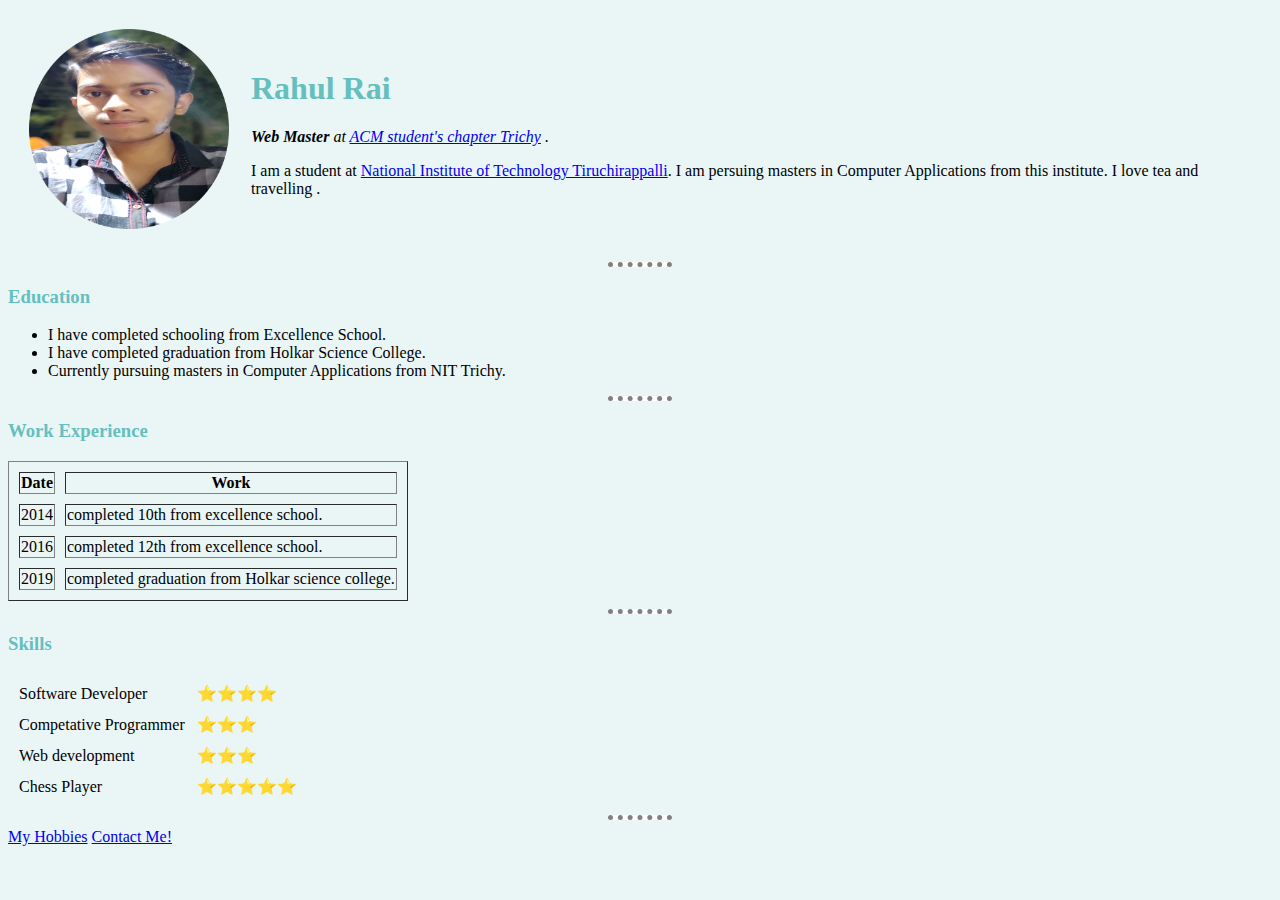
<file: index.html>
<!DOCTYPE html>
<html>
    <head>
        <meta charset="utf-8">
        <title>Rahul's Personal Website</title>
        <link rel="stylesheet" href="style.css">
    </head>
    <body>
        <table cellspacing="20">
            <tr>
                <td><img src="rahul.png" alt="Rahul profile pic"></td>
                <td>
                    <h1>Rahul Rai</h1>
                    <p><em><b>Web Master</b> at <a href="https://www.nitt.edu/home/academics/departments/ca/associations/acm/">ACM student's chapter Trichy</a> .</em></p>
                    <p>I am a student at <a href="https://www.nitt.edu/">National Institute of Technology Tiruchirappalli</a>. I am persuing masters in Computer Applications
                        from this institute. I love tea and travelling .
                    </p>
                </td>
            </tr>
        </table>
        <hr>
        <h3>Education</h3>
         <ul>
             <li>I have completed schooling from Excellence School.</li>
             <li>I have completed graduation from Holkar Science College.</li>
             <li>Currently pursuing masters in Computer Applications from NIT Trichy.</li>
         </ul>
         <hr>
         <h3>Work Experience</h3>
         <table border="1" cellspacing="10">
             <thead>
                 <tr>
                     <th>Date</th>
                     <th>Work</th>
                 </tr>
             </thead>
             <tbody>
                <tr>
                    <td>2014</td>
                    <td>completed 10th from excellence school.</td>
                </tr>
                <tr>
                    <td>2016</td>
                    <td>completed 12th from excellence school.</td>
                </tr>
                <tr>
                    <td>2019</td>
                    <td>completed graduation from Holkar science college.</td>
                </tr>
             </tbody>
             <tfoot>
                
             </tfoot>     
         </table>
         <hr>
         <h3>Skills</h3>
         <table cellspacing="10">
            <tr>
                 <td>Software Developer</td>
                 <td>⭐⭐⭐⭐</td>
            </tr>
             <tr>
                <td>Competative Programmer</td>
                <td>⭐⭐⭐</td>
            </tr>
            <tr>
                <td>Web development</td>
                <td>⭐⭐⭐</td>
            </tr>
            <tr>
                <td>Chess Player</td>
                <td>⭐⭐⭐⭐⭐</td>
            </tr>
         </table>
         <hr>
         <a href="hobbies.html">My Hobbies</a> 
         <a href="contact.html">Contact Me!</a>
    </body>
</html>
</file>
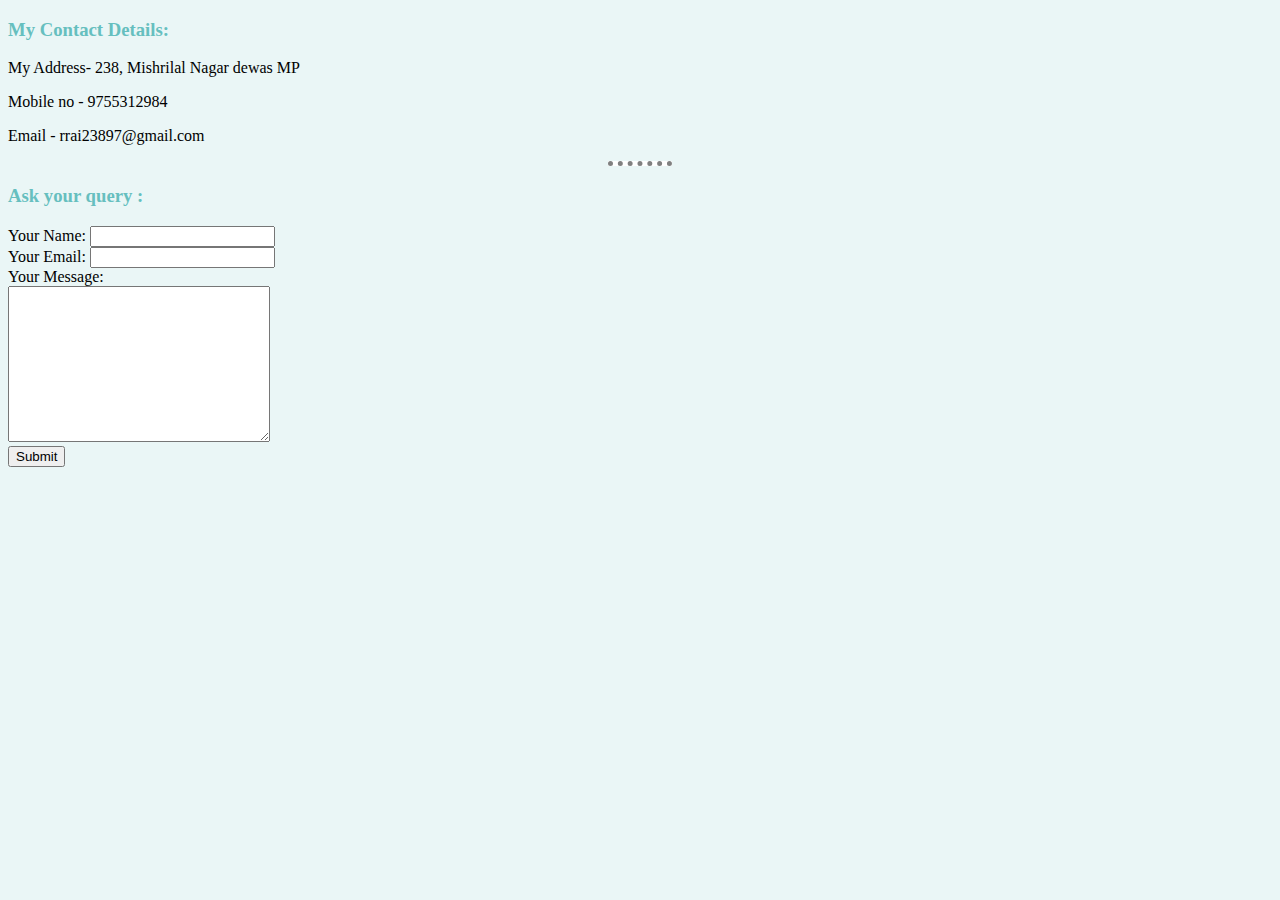
<file: contact.html>
<!DOCTYPE html>
<html>
    <head>
        <meta charset="utf-8">
        <title>Rahul's Contact</title>
        <link rel="stylesheet" href="style.css">
    </head>
    <body>
        <h3>My Contact Details:</h3>
        <p>My Address- 238, Mishrilal Nagar dewas MP</p>
        <p>Mobile no - 9755312984</p>
        <p>Email - rrai23897@gmail.com</p>
        <hr>
        <h3>Ask your query :</h3>
        <form action="mailto: rahulgulabrai@gmail.com" method="post" enctype="text/plain">
            <label for="">Your Name:</label>
            <input name="YourName" type="text"> <br>
            <label for="">Your Email:</label> 
            <input name="YourEmail" type="email"> <br>
            <label for="">Your Message:</label> <br>
            <textarea name="YourMessage" id="" cols="30" rows="10"></textarea> <br>
            <input type="submit">
        </form>
    </body>
</html>
<!-- https://rai238rahul.github.io/cv/ -->
</file>
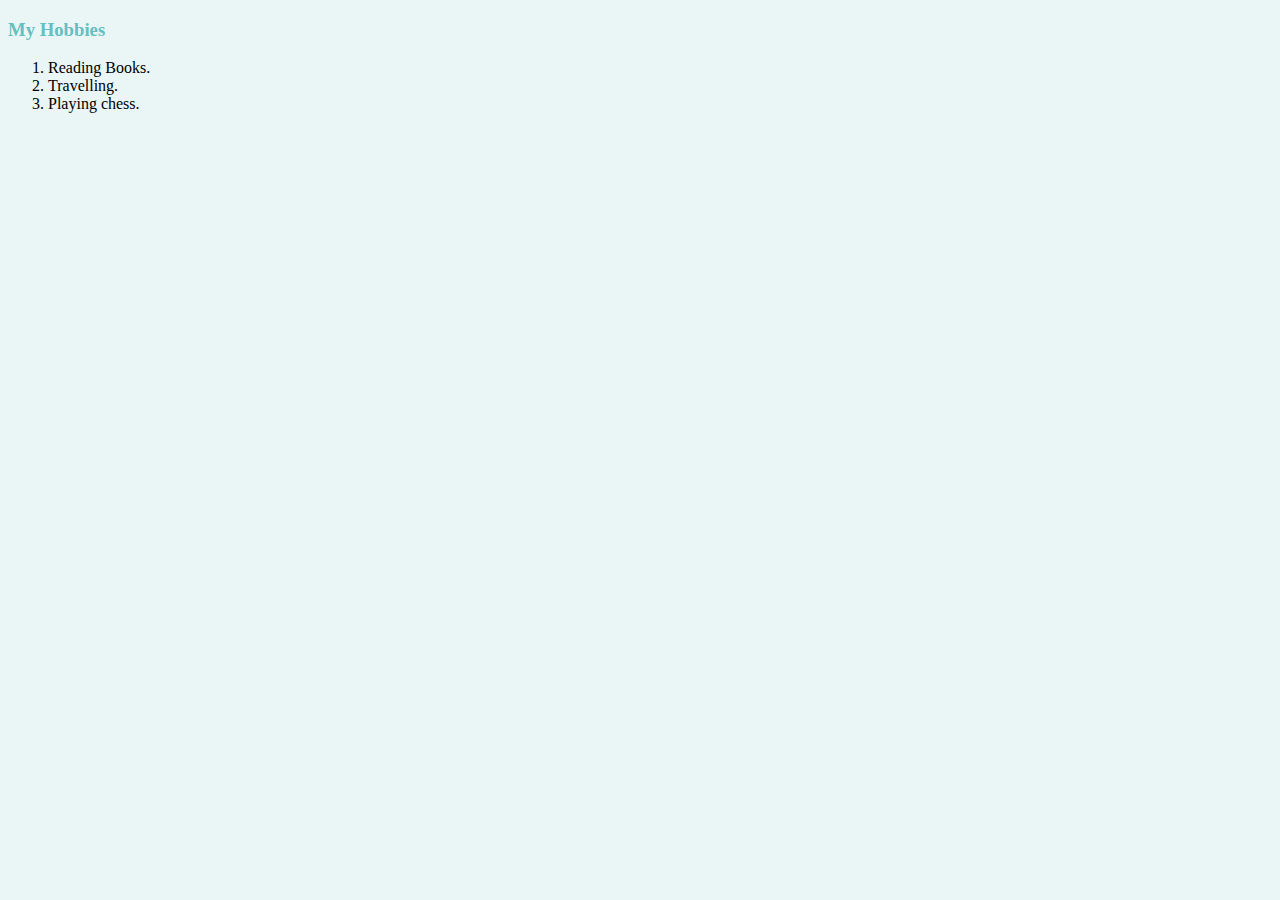
<file: hobbies.html>
<!DOCTYPE html>
<html>
    <head>
        <meta charset="utf-8">
        <title>Rahul's Hobbies</title>
        <link rel="stylesheet" href="style.css">
    </head>
    <body>
        <h3>My Hobbies</h3>
        <ol>
            <li>Reading Books.</li>
            <li>Travelling.</li>
            <li>Playing chess.</li>
        </ol>
    </body>
</html>
</file>
<file: style.css>
body {
    background-color: #EAF6F6;
}
hr {
    background-color: white;
    border-style: none;
    border-top-style: dotted;
    border-color: grey;
    border-width: 5px;
    width: 5%;
}
img {
    height: 200px;
}
h1 {
    color: #66BFBF;
}
h3 {
    color: #66BFBF;
}
</file>
